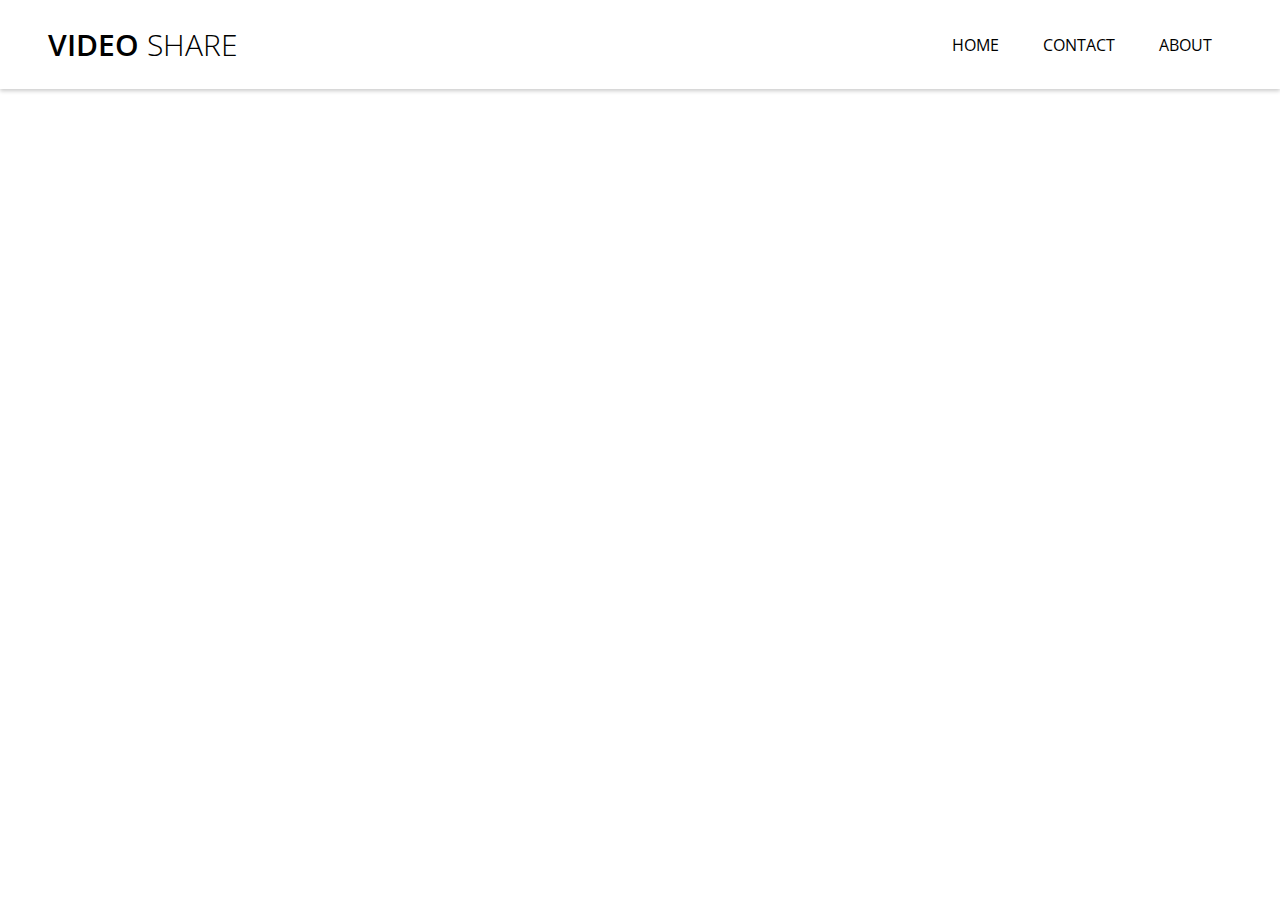
<file: index.html>
<!DOCTYPE html>
<html lang="en">
<head>
    <meta charset="UTF-8">
    <meta name="viewport" content="width=device-width, initial-scale=1.0">
    <link rel="stylesheet" href="index.css">
    <link href="https://fonts.googleapis.com/css2?family=Open+Sans&display=swap" rel="stylesheet">
    <title>Video_card</title>

</head>
<body>

<section id="Header">
<header id="top_bar">
    <span id="logo_main">
        <span>
       Video
       </span>Share
        </span>
    <nav>
        <a class="menu_item">Home</a>
        <a class="menu_item">Contact</a>
        <a class="menu_item">About</a>
    </nav>
</header>
</section>

<Section id="All_video_cards">
    <div id="Main_video_card_div" href="#">
        <!-- <div id="video_card">
            <a href="#">
                <img src="https://images.unsplash.com/photo-1494548162494-384bba4ab999?ixlib=rb-1.2.1&ixid=eyJhcHBfaWQiOjEyMDd9&w=1000&q=80" alt="">
            </a>
                <header>video1</header>
        </div> -->
    </div>

</Section>

<script src="index.js"></script>

</body>
</html>
</file>
<file: index.css>
body{
    margin: 0;

}
html{
    font-family: 'Open Sans', sans-serif;
}
/* //---------------------------Header---------------------------------------- */
#top_bar{
    box-shadow: 0 2px 4px #ccc;
    padding: 24px 48px;
    display: flex;
    justify-content: space-between;
    flex-direction: row;
    align-items: center;
}
#menu_item{
    text-decoration: none;
    text-transform: uppercase;
    color: black;
    margin: 0 20px;
}
#logo_main{
    font-size: 30px;
    font-weight: 200;
    text-transform: uppercase;
}
#logo_main span{
    font-weight: 600;
    text-transform: uppercase;
}
.menu_item{
    text-decoration: none;
    text-transform: uppercase;
    color: black;
    margin: 0 20px;
}

/* //---------------------------Header---------------------------------------- */

/* //---------------------------videoCards___STRATS---------------------------------------- */
#video_card{
    height: 325px;
    width: 400px;
    background-color: white;
    border-radius: 5%;
    margin: 25px 25px;
    box-shadow: 2px 2px 4px #ccc;
}
#Main_video_card_div{
    display: flex;
    flex-direction: row;
    justify-content: space-between;
    flex-wrap: wrap;
    margin-top: 50px;
    margin-left: 50px;
    margin-right: 50px;
}
#video_card img{
    width: 100%;
    height: 250px;
     border-top-left-radius: 5%;
     border-top-right-radius: 5%;
}
#video_card header{
    text-decoration: none;
    text-align: center;
    text-transform: uppercase;
    padding-top: 10px;
    font-size: 22px;
    
}
#Main_video_card_div :hover{
    transition: 0.05s;
}
/* //---------------------------videoCards___Ends---------------------------------------- */







































#main_div{
    height: 650px;
    width: 700px;
    background-color: white;
    position: absolute;
    top:0;
	bottom: 0;
	left: 0;
    right: 0;
    margin: auto;
    margin: auto;
    border-radius: 2%;

    box-shadow: 0 4px 8px 0 rgba(0, 0, 0, 0.2), 0 6px 20px 0 rgba(0, 0, 0, 0.19);
}
#video{
    background-color: rgb(134, 134, 54);
    height: 200px;
    width: 500;
    
}
</file>
